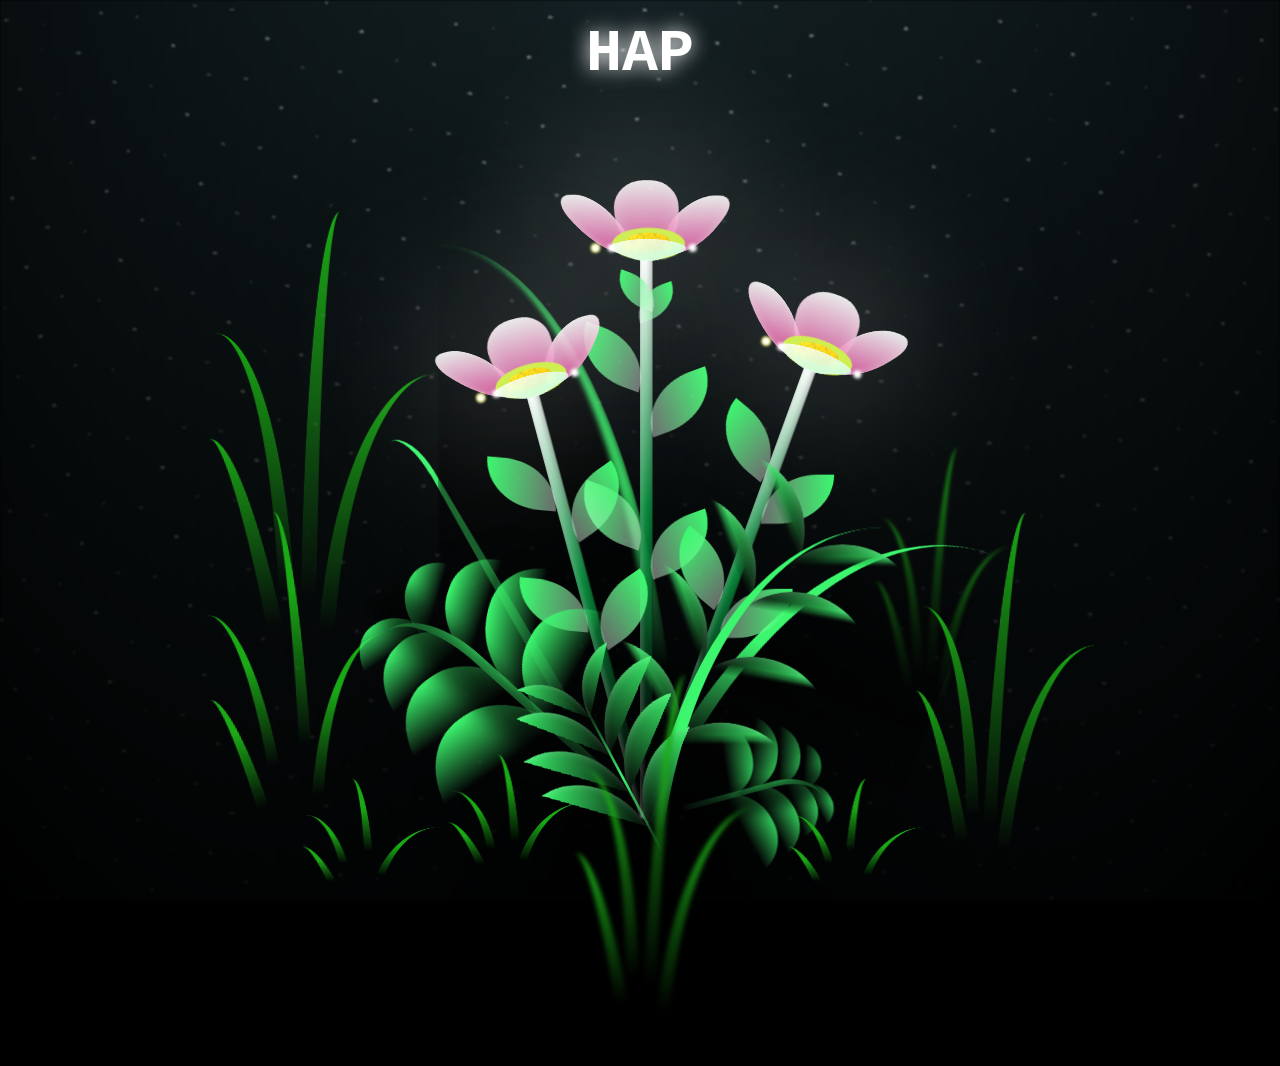
<file: flower.html>
<!DOCTYPE html>
<html lang="en">

<head>
  <meta charset="UTF-8">
  <meta http-equiv="X-UA-Compatible" content="IE=edge">
  <meta name="viewport" content="width=device-width, initial-scale=1.0">
  <link rel="shortcut icon" href="images/gift.png" type="image/x-icon">
  <link rel="stylesheet" href="css/style.css">

  <!-- Document Title -->
  <title>HAPPY BIRTHDAY Mi</title>
</head>

<body class="not-loaded">
  <!-- Background -->
  <div class="night"></div>

  <!-- Flower -->
  <div class="flowers">
    <div class="flower flower--1">
      <div class="flower__leafs flower__leafs--1">
        <div class="flower__leaf flower__leaf--1"></div>
        <div class="flower__leaf flower__leaf--2"></div>
        <div class="flower__leaf flower__leaf--3"></div>
        <div class="flower__leaf flower__leaf--4"></div>
        <div class="flower__white-circle"></div>

        <div class="flower__light flower__light--1"></div>
        <div class="flower__light flower__light--2"></div>
        <div class="flower__light flower__light--3"></div>
        <div class="flower__light flower__light--4"></div>
        <div class="flower__light flower__light--5"></div>
        <div class="flower__light flower__light--6"></div>
        <div class="flower__light flower__light--7"></div>
        <div class="flower__light flower__light--8"></div>

      </div>
      <div class="flower__line">
        <div class="flower__line__leaf flower__line__leaf--1"></div>
        <div class="flower__line__leaf flower__line__leaf--2"></div>
        <div class="flower__line__leaf flower__line__leaf--3"></div>
        <div class="flower__line__leaf flower__line__leaf--4"></div>
        <div class="flower__line__leaf flower__line__leaf--5"></div>
        <div class="flower__line__leaf flower__line__leaf--6"></div>
      </div>
    </div>

    <div class="flower flower--2">
      <div class="flower__leafs flower__leafs--2">
        <div class="flower__leaf flower__leaf--1"></div>
        <div class="flower__leaf flower__leaf--2"></div>
        <div class="flower__leaf flower__leaf--3"></div>
        <div class="flower__leaf flower__leaf--4"></div>
        <div class="flower__white-circle"></div>

        <div class="flower__light flower__light--1"></div>
        <div class="flower__light flower__light--2"></div>
        <div class="flower__light flower__light--3"></div>
        <div class="flower__light flower__light--4"></div>
        <div class="flower__light flower__light--5"></div>
        <div class="flower__light flower__light--6"></div>
        <div class="flower__light flower__light--7"></div>
        <div class="flower__light flower__light--8"></div>

      </div>
      <div class="flower__line">
        <div class="flower__line__leaf flower__line__leaf--1"></div>
        <div class="flower__line__leaf flower__line__leaf--2"></div>
        <div class="flower__line__leaf flower__line__leaf--3"></div>
        <div class="flower__line__leaf flower__line__leaf--4"></div>
      </div>
    </div>

    <div class="flower flower--3">
      <div class="flower__leafs flower__leafs--3">
        <div class="flower__leaf flower__leaf--1"></div>
        <div class="flower__leaf flower__leaf--2"></div>
        <div class="flower__leaf flower__leaf--3"></div>
        <div class="flower__leaf flower__leaf--4"></div>
        <div class="flower__white-circle"></div>

        <div class="flower__light flower__light--1"></div>
        <div class="flower__light flower__light--2"></div>
        <div class="flower__light flower__light--3"></div>
        <div class="flower__light flower__light--4"></div>
        <div class="flower__light flower__light--5"></div>
        <div class="flower__light flower__light--6"></div>
        <div class="flower__light flower__light--7"></div>
        <div class="flower__light flower__light--8"></div>

      </div>
      <div class="flower__line">
        <div class="flower__line__leaf flower__line__leaf--1"></div>
        <div class="flower__line__leaf flower__line__leaf--2"></div>
        <div class="flower__line__leaf flower__line__leaf--3"></div>
        <div class="flower__line__leaf flower__line__leaf--4"></div>
      </div>
    </div>

    <div class="grow-ans" style="--d:1.2s">
      <div class="flower__g-long">
        <div class="flower__g-long__top"></div>
        <div class="flower__g-long__bottom"></div>
      </div>
    </div>

    <div class="growing-grass">
      <div class="flower__grass flower__grass--1">
        <div class="flower__grass--top"></div>
        <div class="flower__grass--bottom"></div>
        <div class="flower__grass__leaf flower__grass__leaf--1"></div>
        <div class="flower__grass__leaf flower__grass__leaf--2"></div>
        <div class="flower__grass__leaf flower__grass__leaf--3"></div>
        <div class="flower__grass__leaf flower__grass__leaf--4"></div>
        <div class="flower__grass__leaf flower__grass__leaf--5"></div>
        <div class="flower__grass__leaf flower__grass__leaf--6"></div>
        <div class="flower__grass__leaf flower__grass__leaf--7"></div>
        <div class="flower__grass__leaf flower__grass__leaf--8"></div>
        <div class="flower__grass__overlay"></div>
      </div>
    </div>

    <div class="growing-grass">
      <div class="flower__grass flower__grass--2">
        <div class="flower__grass--top"></div>
        <div class="flower__grass--bottom"></div>
        <div class="flower__grass__leaf flower__grass__leaf--1"></div>
        <div class="flower__grass__leaf flower__grass__leaf--2"></div>
        <div class="flower__grass__leaf flower__grass__leaf--3"></div>
        <div class="flower__grass__leaf flower__grass__leaf--4"></div>
        <div class="flower__grass__leaf flower__grass__leaf--5"></div>
        <div class="flower__grass__leaf flower__grass__leaf--6"></div>
        <div class="flower__grass__leaf flower__grass__leaf--7"></div>
        <div class="flower__grass__leaf flower__grass__leaf--8"></div>
        <div class="flower__grass__overlay"></div>
      </div>
    </div>

    <div class="grow-ans" style="--d:2.4s">
      <div class="flower__g-right flower__g-right--1">
        <div class="leaf"></div>
      </div>
    </div>

    <div class="grow-ans" style="--d:2.8s">
      <div class="flower__g-right flower__g-right--2">
        <div class="leaf"></div>
      </div>
    </div>

    <div class="grow-ans" style="--d:2.8s">
      <div class="flower__g-front">
        <div class="flower__g-front__leaf-wrapper flower__g-front__leaf-wrapper--1">
          <div class="flower__g-front__leaf"></div>
        </div>
        <div class="flower__g-front__leaf-wrapper flower__g-front__leaf-wrapper--2">
          <div class="flower__g-front__leaf"></div>
        </div>
        <div class="flower__g-front__leaf-wrapper flower__g-front__leaf-wrapper--3">
          <div class="flower__g-front__leaf"></div>
        </div>
        <div class="flower__g-front__leaf-wrapper flower__g-front__leaf-wrapper--4">
          <div class="flower__g-front__leaf"></div>
        </div>
        <div class="flower__g-front__leaf-wrapper flower__g-front__leaf-wrapper--5">
          <div class="flower__g-front__leaf"></div>
        </div>
        <div class="flower__g-front__leaf-wrapper flower__g-front__leaf-wrapper--6">
          <div class="flower__g-front__leaf"></div>
        </div>
        <div class="flower__g-front__leaf-wrapper flower__g-front__leaf-wrapper--7">
          <div class="flower__g-front__leaf"></div>
        </div>
        <div class="flower__g-front__leaf-wrapper flower__g-front__leaf-wrapper--8">
          <div class="flower__g-front__leaf"></div>
        </div>
        <div class="flower__g-front__line"></div>
      </div>
    </div>

    <div class="grow-ans" style="--d:3.2s">
      <div class="flower__g-fr">
        <div class="leaf"></div>
        <div class="flower__g-fr__leaf flower__g-fr__leaf--1"></div>
        <div class="flower__g-fr__leaf flower__g-fr__leaf--2"></div>
        <div class="flower__g-fr__leaf flower__g-fr__leaf--3"></div>
        <div class="flower__g-fr__leaf flower__g-fr__leaf--4"></div>
        <div class="flower__g-fr__leaf flower__g-fr__leaf--5"></div>
        <div class="flower__g-fr__leaf flower__g-fr__leaf--6"></div>
        <div class="flower__g-fr__leaf flower__g-fr__leaf--7"></div>
        <div class="flower__g-fr__leaf flower__g-fr__leaf--8"></div>
      </div>
    </div>

    <div class="long-g long-g--0">
      <div class="grow-ans" style="--d:3s">
        <div class="leaf leaf--0"></div>
      </div>
      <div class="grow-ans" style="--d:2.2s">
        <div class="leaf leaf--1"></div>
      </div>
      <div class="grow-ans" style="--d:3.4s">
        <div class="leaf leaf--2"></div>
      </div>
      <div class="grow-ans" style="--d:3.6s">
        <div class="leaf leaf--3"></div>
      </div>
    </div>

    <div class="long-g long-g--1">
      <div class="grow-ans" style="--d:3.6s">
        <div class="leaf leaf--0"></div>
      </div>
      <div class="grow-ans" style="--d:3.8s">
        <div class="leaf leaf--1"></div>
      </div>
      <div class="grow-ans" style="--d:4s">
        <div class="leaf leaf--2"></div>
      </div>
      <div class="grow-ans" style="--d:4.2s">
        <div class="leaf leaf--3"></div>
      </div>
    </div>

    <div class="long-g long-g--2">
      <div class="grow-ans" style="--d:4s">
        <div class="leaf leaf--0"></div>
      </div>
      <div class="grow-ans" style="--d:4.2s">
        <div class="leaf leaf--1"></div>
      </div>
      <div class="grow-ans" style="--d:4.4s">
        <div class="leaf leaf--2"></div>
      </div>
      <div class="grow-ans" style="--d:4.6s">
        <div class="leaf leaf--3"></div>
      </div>
    </div>

    <div class="long-g long-g--3">
      <div class="grow-ans" style="--d:4s">
        <div class="leaf leaf--0"></div>
      </div>
      <div class="grow-ans" style="--d:4.2s">
        <div class="leaf leaf--1"></div>
      </div>
      <div class="grow-ans" style="--d:3s">
        <div class="leaf leaf--2"></div>
      </div>
      <div class="grow-ans" style="--d:3.6s">
        <div class="leaf leaf--3"></div>
      </div>
    </div>

    <div class="long-g long-g--4">
      <div class="grow-ans" style="--d:4s">
        <div class="leaf leaf--0"></div>
      </div>
      <div class="grow-ans" style="--d:4.2s">
        <div class="leaf leaf--1"></div>
      </div>
      <div class="grow-ans" style="--d:3s">
        <div class="leaf leaf--2"></div>
      </div>
      <div class="grow-ans" style="--d:3.6s">
        <div class="leaf leaf--3"></div>
      </div>
    </div>

    <div class="long-g long-g--5">
      <div class="grow-ans" style="--d:4s">
        <div class="leaf leaf--0"></div>
      </div>
      <div class="grow-ans" style="--d:4.2s">
        <div class="leaf leaf--1"></div>
      </div>
      <div class="grow-ans" style="--d:3s">
        <div class="leaf leaf--2"></div>
      </div>
      <div class="grow-ans" style="--d:3.6s">
        <div class="leaf leaf--3"></div>
      </div>
    </div>

    <div class="long-g long-g--6">
      <div class="grow-ans" style="--d:4.2s">
        <div class="leaf leaf--0"></div>
      </div>
      <div class="grow-ans" style="--d:4.4s">
        <div class="leaf leaf--1"></div>
      </div>
      <div class="grow-ans" style="--d:4.6s">
        <div class="leaf leaf--2"></div>
      </div>
      <div class="grow-ans" style="--d:4.8s">
        <div class="leaf leaf--3"></div>
      </div>
    </div>

    <div class="long-g long-g--7">
      <div class="grow-ans" style="--d:3s">
        <div class="leaf leaf--0"></div>
      </div>
      <div class="grow-ans" style="--d:3.2s">
        <div class="leaf leaf--1"></div>
      </div>
      <div class="grow-ans" style="--d:3.5s">
        <div class="leaf leaf--2"></div>
      </div>
      <div class="grow-ans" style="--d:3.6s">
        <div class="leaf leaf--3"></div>
      </div>
    </div>
  </div>

  <!-- Title -->
  <h1 class="title"><span id="title"></span></h1>
</body>

</html>

<!-- Import Javascript -->
<script src="js/main.js"></script>
</file>
<file: css/style.css>
*,
*::after,
*::before {
  padding: 0;
  margin: 0;
  box-sizing: border-box;
}

:root {
  --dark-color: #000;
}

.title {
  position: absolute;
  width: 100%;
  text-align: center;
  margin-top: 20px;
  top: 0;
  left: 0;
  color: rgb(255, 255, 255);
  font-family: 'Courier New', Courier, monospace;
  font-size: 60px;
  text-shadow: 0px 0px 20px rgb(255, 255, 255);
}

body {
  display: flex;
  align-items: flex-end;
  justify-content: center;
  min-height: 100vh;
  background-color: var(--dark-color);
  overflow: hidden;
  perspective: 1000px;
}

.night {
  position: fixed;
  left: 50%;
  top: 0;
  transform: translateX(-50%);
  width: 100%;
  height: 100%;
  filter: blur(0.1vmin);
  background-image: radial-gradient(ellipse at top, transparent 0%, var(--dark-color)), radial-gradient(ellipse at bottom, var(--dark-color), rgba(145, 233, 255, 0.2)), repeating-linear-gradient(220deg, rgb(0, 0, 0) 0px, rgb(0, 0, 0) 19px, transparent 19px, transparent 22px), repeating-linear-gradient(189deg, rgb(0, 0, 0) 0px, rgb(0, 0, 0) 19px, transparent 19px, transparent 22px), repeating-linear-gradient(148deg, rgb(0, 0, 0) 0px, rgb(0, 0, 0) 19px, transparent 19px, transparent 22px), linear-gradient(90deg, rgb(255, 255, 250), rgb(240, 240, 240));
}

.flowers {
  position: relative;
  transform: scale(0.9);
}

.flower {
  position: absolute;
  bottom: 10vmin;
  transform-origin: bottom center;
  z-index: 10;
  --fl-speed: 0.8s;
}

.flower--1 {
  animation: moving-flower-1 4s linear infinite;
}

.flower--1 .flower__line {
  height: 70vmin;
  animation-delay: 0.3s;
}

.flower--1 .flower__line__leaf--1 {
  animation: blooming-leaf-right var(--fl-speed) 1.6s backwards;
}

.flower--1 .flower__line__leaf--2 {
  animation: blooming-leaf-right var(--fl-speed) 1.4s backwards;
}

.flower--1 .flower__line__leaf--3 {
  animation: blooming-leaf-left var(--fl-speed) 1.2s backwards;
}

.flower--1 .flower__line__leaf--4 {
  animation: blooming-leaf-left var(--fl-speed) 1s backwards;
}

.flower--1 .flower__line__leaf--5 {
  animation: blooming-leaf-right var(--fl-speed) 1.8s backwards;
}

.flower--1 .flower__line__leaf--6 {
  animation: blooming-leaf-left var(--fl-speed) 2s backwards;
}

.flower--2 {
  left: 50%;
  transform: rotate(20deg);
  animation: moving-flower-2 4s linear infinite;
}

.flower--2 .flower__line {
  height: 60vmin;
  animation-delay: 0.6s;
}

.flower--2 .flower__line__leaf--1 {
  animation: blooming-leaf-right var(--fl-speed) 1.9s backwards;
}

.flower--2 .flower__line__leaf--2 {
  animation: blooming-leaf-right var(--fl-speed) 1.7s backwards;
}

.flower--2 .flower__line__leaf--3 {
  animation: blooming-leaf-left var(--fl-speed) 1.5s backwards;
}

.flower--2 .flower__line__leaf--4 {
  animation: blooming-leaf-left var(--fl-speed) 1.3s backwards;
}

.flower--3 {
  left: 50%;
  transform: rotate(-15deg);
  animation: moving-flower-3 4s linear infinite;
}

.flower--3 .flower__line {
  animation-delay: 0.9s;
}

.flower--3 .flower__line__leaf--1 {
  animation: blooming-leaf-right var(--fl-speed) 2.5s backwards;
}

.flower--3 .flower__line__leaf--2 {
  animation: blooming-leaf-right var(--fl-speed) 2.3s backwards;
}

.flower--3 .flower__line__leaf--3 {
  animation: blooming-leaf-left var(--fl-speed) 2.1s backwards;
}

.flower--3 .flower__line__leaf--4 {
  animation: blooming-leaf-left var(--fl-speed) 1.9s backwards;
}

.flower__leafs {
  position: relative;
  animation: blooming-flower 2s backwards;
}

.flower__leafs--1 {
  animation-delay: 1.1s;
}

.flower__leafs--2 {
  animation-delay: 1.4s;
}

.flower__leafs--3 {
  animation-delay: 1.7s;
}

.flower__leafs::after {
  content: "";
  position: absolute;
  left: 0;
  top: 0;
  transform: translate(-50%, -100%);
  width: 8vmin;
  height: 8vmin;
  background-color: #fff;
  filter: blur(10vmin);
}

.flower__leaf {
  position: absolute;
  bottom: 0;
  left: 50%;
  width: 8vmin;
  height: 11vmin;
  border-radius: 51% 49% 47% 53%/44% 45% 55% 69%;
  background-color: #a7ffee;
  background-image: linear-gradient(to top, #e0499a, #fff);
  transform-origin: bottom center;
  opacity: 0.9;
  box-shadow: inset 0 0 2vmin rgba(255, 255, 255, 0.5);
}

.flower__leaf--1 {
  transform: translate(-10%, 1%) rotateY(40deg) rotateX(-50deg);
}

.flower__leaf--2 {
  transform: translate(-50%, -4%) rotateX(40deg);
}

.flower__leaf--3 {
  transform: translate(-90%, 0%) rotateY(45deg) rotateX(50deg);
}

.flower__leaf--4 {
  width: 8vmin;
  height: 8vmin;
  transform-origin: bottom left;
  border-radius: 4vmin 10vmin 4vmin 4vmin;
  transform: translate(0%, 18%) rotateX(70deg) rotate(-43deg);
  background-image: linear-gradient(to top, rgba(255, 2555, 255, 0.4), #fff);
  z-index: 1;
  opacity: 0.8;
  -webkit-transform: translate(0%, 18%) rotateX(70deg) rotate(-43deg);
  -moz-transform: translate(0%, 18%) rotateX(70deg) rotate(-43deg);
  -ms-transform: translate(0%, 18%) rotateX(70deg) rotate(-43deg);
  -o-transform: translate(0%, 18%) rotateX(70deg) rotate(-43deg);
}

.flower__white-circle {
  position: absolute;
  left: -3.5vmin;
  top: -3vmin;
  width: 9vmin;
  height: 4vmin;
  border-radius: 50%;
  background-color: #cbed41;
}

.flower__white-circle::after {
  content: "";
  position: absolute;
  left: 50%;
  top: 45%;
  transform: translate(-50%, -50%);
  width: 60%;
  height: 60%;
  border-radius: inherit;
  background-image: repeating-linear-gradient(135deg, rgba(0, 0, 0, 0.03) 0px, rgba(0, 0, 0, 0.03) 1px, transparent 1px, transparent 12px), repeating-linear-gradient(45deg, rgba(0, 0, 0, 0.03) 0px, rgba(0, 0, 0, 0.03) 1px, transparent 1px, transparent 12px), repeating-linear-gradient(67.5deg, rgba(0, 0, 0, 0.03) 0px, rgba(0, 0, 0, 0.03) 1px, transparent 1px, transparent 12px), repeating-linear-gradient(135deg, rgba(0, 0, 0, 0.03) 0px, rgba(0, 0, 0, 0.03) 1px, transparent 1px, transparent 12px), repeating-linear-gradient(45deg, rgba(0, 0, 0, 0.03) 0px, rgba(0, 0, 0, 0.03) 1px, transparent 1px, transparent 12px), repeating-linear-gradient(112.5deg, rgba(0, 0, 0, 0.03) 0px, rgba(0, 0, 0, 0.03) 1px, transparent 1px, transparent 12px), repeating-linear-gradient(112.5deg, rgba(0, 0, 0, 0.03) 0px, rgba(0, 0, 0, 0.03) 1px, transparent 1px, transparent 12px), repeating-linear-gradient(45deg, rgba(0, 0, 0, 0.03) 0px, rgba(0, 0, 0, 0.03) 1px, transparent 1px, transparent 12px), repeating-linear-gradient(22.5deg, rgba(0, 0, 0, 0.03) 0px, rgba(0, 0, 0, 0.03) 1px, transparent 1px, transparent 12px), repeating-linear-gradient(45deg, rgba(0, 0, 0, 0.03) 0px, rgba(0, 0, 0, 0.03) 1px, transparent 1px, transparent 12px), repeating-linear-gradient(22.5deg, rgba(0, 0, 0, 0.03) 0px, rgba(0, 0, 0, 0.03) 1px, transparent 1px, transparent 12px), repeating-linear-gradient(135deg, rgba(0, 0, 0, 0.03) 0px, rgba(0, 0, 0, 0.03) 1px, transparent 1px, transparent 12px), repeating-linear-gradient(157.5deg, rgba(0, 0, 0, 0.03) 0px, rgba(0, 0, 0, 0.03) 1px, transparent 1px, transparent 12px), repeating-linear-gradient(67.5deg, rgba(0, 0, 0, 0.03) 0px, rgba(0, 0, 0, 0.03) 1px, transparent 1px, transparent 12px), repeating-linear-gradient(67.5deg, rgba(0, 0, 0, 0.03) 0px, rgba(0, 0, 0, 0.03) 1px, transparent 1px, transparent 12px), linear-gradient(90deg, rgb(255, 235, 18), rgb(255, 206, 0));
}

.flower__line {
  height: 55vmin;
  width: 1.5vmin;
  background-image: linear-gradient(to left, rgba(0, 0, 0, 0.2), transparent, rgba(255, 255, 255, 0.2)), linear-gradient(to top, transparent 10%, #098a3c, #fff);
  box-shadow: inset 0 0 2px rgba(0, 0, 0, 0.5);
  animation: grow-flower-tree 4s backwards;
}

.flower__line__leaf {
  --w: 7vmin;
  --h: calc(var(--w) + 2vmin);
  position: absolute;
  top: 20%;
  left: 90%;
  width: var(--w);
  height: var(--h);
  border-top-right-radius: var(--h);
  border-bottom-left-radius: var(--h);
  background-image: linear-gradient(to top, rgba(255, 255, 255, 0.4), #3cf76e);
}

.flower__line__leaf--1 {
  transform: rotate(70deg) rotateY(30deg);
}

.flower__line__leaf--2 {
  top: 45%;
  transform: rotate(70deg) rotateY(30deg);
}

.flower__line__leaf--3,
.flower__line__leaf--4,
.flower__line__leaf--6 {
  border-top-right-radius: 0;
  border-bottom-left-radius: 0;
  border-top-left-radius: var(--h);
  border-bottom-right-radius: var(--h);
  left: -460%;
  top: 12%;
  transform: rotate(-70deg) rotateY(30deg);
}

.flower__line__leaf--4 {
  top: 40%;
}

.flower__line__leaf--5 {
  top: 0;
  transform-origin: left;
  transform: rotate(70deg) rotateY(30deg) scale(0.6);
}

.flower__line__leaf--6 {
  top: -2%;
  left: -450%;
  transform-origin: right;
  transform: rotate(-70deg) rotateY(30deg) scale(0.6);
}

.flower__light {
  position: absolute;
  bottom: 0vmin;
  width: 1vmin;
  height: 1vmin;
  background-color: rgb(255, 251, 0);
  border-radius: 50%;
  filter: blur(0.2vmin);
  animation: light-ans 4s linear infinite backwards;
}

.flower__light:nth-child(odd) {
  background-color: #fff;
}

.flower__light--1 {
  left: -2vmin;
  animation-delay: 1s;
}

.flower__light--2 {
  left: 3vmin;
  animation-delay: 0.5s;
}

.flower__light--3 {
  left: -6vmin;
  animation-delay: 0.3s;
}

.flower__light--4 {
  left: 6vmin;
  animation-delay: 0.9s;
}

.flower__light--5 {
  left: -1vmin;
  animation-delay: 1.5s;
}

.flower__light--6 {
  left: -4vmin;
  animation-delay: 3s;
}

.flower__light--7 {
  left: 3vmin;
  animation-delay: 2s;
}

.flower__light--8 {
  left: -6vmin;
  animation-delay: 3.5s;
}

.flower__grass {
  --c: #3cf76e;
  --line-w: 1.5vmin;
  position: absolute;
  bottom: 12vmin;
  left: -7vmin;
  display: flex;
  flex-direction: column;
  align-items: flex-end;
  z-index: 20;
  transform-origin: bottom center;
  transform: rotate(-48deg) rotateY(40deg);
}

.flower__grass--1 {
  animation: moving-grass 2s linear infinite;
}

.flower__grass--2 {
  left: 2vmin;
  bottom: 10vmin;
  transform: scale(0.5) rotate(75deg) rotateX(10deg) rotateY(-200deg);
  opacity: 0.8;
  z-index: 0;
  animation: moving-grass--2 1.5s linear infinite;
}

.flower__grass--top {
  width: 7vmin;
  height: 10vmin;
  border-top-right-radius: 100%;
  border-right: var(--line-w) solid var(--c);
  transform-origin: bottom center;
  transform: rotate(-2deg);
}

.flower__grass--bottom {
  margin-top: -2px;
  width: var(--line-w);
  height: 25vmin;
  background-image: linear-gradient(to top, transparent, var(--c));
}

.flower__grass__leaf {
  --size: 10vmin;
  position: absolute;
  width: calc(var(--size) * 2.1);
  height: var(--size);
  border-top-left-radius: var(--size);
  border-top-right-radius: var(--size);
  background-image: linear-gradient(to top, transparent, transparent 30%, var(--c));
  z-index: 100;
}

.flower__grass__leaf--1 {
  top: -6%;
  left: 30%;
  --size: 6vmin;
  transform: rotate(-20deg);
  animation: growing-grass-ans--1 2s 2.6s backwards;
}

@keyframes growing-grass-ans--1 {
  0% {
    transform-origin: bottom left;
    transform: rotate(-20deg) scale(0);
  }
}

.flower__grass__leaf--2 {
  top: -5%;
  left: -110%;
  --size: 6vmin;
  transform: rotate(10deg);
  animation: growing-grass-ans--2 2s 2.4s linear backwards;
}

@keyframes growing-grass-ans--2 {
  0% {
    transform-origin: bottom right;
    transform: rotate(10deg) scale(0);
  }
}

.flower__grass__leaf--3 {
  top: 5%;
  left: 60%;
  --size: 8vmin;
  transform: rotate(-18deg) rotateX(-20deg);
  animation: growing-grass-ans--3 2s 2.2s linear backwards;
}

@keyframes growing-grass-ans--3 {
  0% {
    transform-origin: bottom left;
    transform: rotate(-18deg) rotateX(-20deg) scale(0);
  }
}

.flower__grass__leaf--4 {
  top: 6%;
  left: -135%;
  --size: 8vmin;
  transform: rotate(2deg);
  animation: growing-grass-ans--4 2s 2s linear backwards;
}

@keyframes growing-grass-ans--4 {
  0% {
    transform-origin: bottom right;
    transform: rotate(2deg) scale(0);
  }
}

.flower__grass__leaf--5 {
  top: 20%;
  left: 60%;
  --size: 10vmin;
  transform: rotate(-24deg) rotateX(-20deg);
  animation: growing-grass-ans--5 2s 1.8s linear backwards;
}

@keyframes growing-grass-ans--5 {
  0% {
    transform-origin: bottom left;
    transform: rotate(-24deg) rotateX(-20deg) scale(0);
  }
}

.flower__grass__leaf--6 {
  top: 22%;
  left: -180%;
  --size: 10vmin;
  transform: rotate(10deg);
  animation: growing-grass-ans--6 2s 1.6s linear backwards;
}

@keyframes growing-grass-ans--6 {
  0% {
    transform-origin: bottom right;
    transform: rotate(10deg) scale(0);
  }
}

.flower__grass__leaf--7 {
  top: 39%;
  left: 70%;
  --size: 10vmin;
  transform: rotate(-10deg);
  animation: growing-grass-ans--7 2s 1.4s linear backwards;
}

@keyframes growing-grass-ans--7 {
  0% {
    transform-origin: bottom left;
    transform: rotate(-10deg) scale(0);
  }
}

.flower__grass__leaf--8 {
  top: 40%;
  left: -215%;
  --size: 11vmin;
  transform: rotate(10deg);
  animation: growing-grass-ans--8 2s 1.2s linear backwards;
}

@keyframes growing-grass-ans--8 {
  0% {
    transform-origin: bottom right;
    transform: rotate(10deg) scale(0);
  }
}

.flower__grass__overlay {
  position: absolute;
  top: -10%;
  right: 0%;
  width: 100%;
  height: 100%;
  background-color: rgba(0, 0, 0, 0.6);
  filter: blur(1.5vmin);
  z-index: 100;
}

.flower__g-long {
  --w: 2vmin;
  --h: 6vmin;
  --c: #3cf76e;
  position: absolute;
  bottom: 10vmin;
  left: -3vmin;
  transform-origin: bottom center;
  transform: rotate(-30deg) rotateY(-20deg);
  display: flex;
  flex-direction: column;
  align-items: flex-end;
  animation: flower-g-long-ans 3s linear infinite;
}

@keyframes flower-g-long-ans {

  0%,
  100% {
    transform: rotate(-30deg) rotateY(-20deg);
  }

  50% {
    transform: rotate(-32deg) rotateY(-20deg);
  }
}

.flower__g-long__top {
  top: calc(var(--h) * -1);
  width: calc(var(--w) + 1vmin);
  height: var(--h);
  border-top-right-radius: 100%;
  border-right: 0.7vmin solid var(--c);
  transform: translate(-0.7vmin, 1vmin);
}

.flower__g-long__bottom {
  width: var(--w);
  height: 50vmin;
  transform-origin: bottom center;
  background-image: linear-gradient(to top, transparent 30%, var(--c));
  box-shadow: inset 0 0 2px rgba(0, 0, 0, 0.5);
  -webkit-clip-path: polygon(35% 0, 65% 1%, 100% 100%, 0% 100%);
  clip-path: polygon(35% 0, 65% 1%, 100% 100%, 0% 100%);
}

.flower__g-right {
  position: absolute;
  bottom: 6vmin;
  left: -2vmin;
  transform-origin: bottom left;
  transform: rotate(20deg);
}

.flower__g-right .leaf {
  width: 30vmin;
  height: 50vmin;
  border-top-left-radius: 100%;
  border-left: 2vmin solid #3cf76e;
  background-image: linear-gradient(to bottom, transparent, var(--dark-color) 60%);
  -webkit-mask-image: linear-gradient(to top, transparent 30%, #3cf76e 60%);
}

.flower__g-right--1 {
  animation: flower-g-right-ans 2.5s linear infinite;
}

.flower__g-right--2 {
  left: 5vmin;
  transform: rotateY(-180deg);
  animation: flower-g-right-ans--2 3s linear infinite;
}

.flower__g-right--2 .leaf {
  height: 75vmin;
  filter: blur(0.3vmin);
  opacity: 0.8;
}

@keyframes flower-g-right-ans {

  0%,
  100% {
    transform: rotate(20deg);
  }

  50% {
    transform: rotate(24deg) rotateX(-20deg);
  }
}

@keyframes flower-g-right-ans--2 {

  0%,
  100% {
    transform: rotateY(-180deg) rotate(0deg) rotateX(-20deg);
  }

  50% {
    transform: rotateY(-180deg) rotate(6deg) rotateX(-20deg);
  }
}

.flower__g-front {
  position: absolute;
  bottom: 6vmin;
  left: 2.5vmin;
  z-index: 100;
  transform-origin: bottom center;
  transform: rotate(-28deg) rotateY(30deg) scale(1.04);
  animation: flower__g-front-ans 2s linear infinite;
}

@keyframes flower__g-front-ans {

  0%,
  100% {
    transform: rotate(-28deg) rotateY(30deg) scale(1.04);
  }

  50% {
    transform: rotate(-35deg) rotateY(40deg) scale(1.04);
  }
}

.flower__g-front__line {
  width: 0.3vmin;
  height: 20vmin;
  background-image: linear-gradient(to top, transparent, #3cf76e, transparent 100%);
  position: relative;
}

.flower__g-front__leaf-wrapper {
  position: absolute;
  top: 0;
  left: 0;
  transform-origin: bottom left;
  transform: rotate(10deg);
}

.flower__g-front__leaf-wrapper:nth-child(even) {
  left: 0vmin;
  transform: rotateY(-180deg) rotate(5deg);
  animation: flower__g-front__leaf-left-ans 1s ease-in backwards;
}

.flower__g-front__leaf-wrapper:nth-child(odd) {
  animation: flower__g-front__leaf-ans 1s ease-in backwards;
}

.flower__g-front__leaf-wrapper--1 {
  top: -8vmin;
  transform: scale(0.7);
  animation: flower__g-front__leaf-ans 1s 5.5s ease-in backwards !important;
}

.flower__g-front__leaf-wrapper--2 {
  top: -8vmin;
  transform: rotateY(-180deg) scale(0.7) !important;
  animation: flower__g-front__leaf-left-ans-2 1s 4.6s ease-in backwards !important;
}

.flower__g-front__leaf-wrapper--3 {
  top: -3vmin;
  animation: flower__g-front__leaf-ans 1s 4.6s ease-in backwards;
}

.flower__g-front__leaf-wrapper--4 {
  top: -3vmin;
  transform: rotateY(-180deg) scale(0.9) !important;
  animation: flower__g-front__leaf-left-ans-2 1s 4.6s ease-in backwards !important;
}

@keyframes flower__g-front__leaf-left-ans-2 {
  0% {
    transform: rotateY(-180deg) scale(0);
  }
}

.flower__g-front__leaf-wrapper--5,
.flower__g-front__leaf-wrapper--6 {
  top: 2vmin;
}

.flower__g-front__leaf-wrapper--7,
.flower__g-front__leaf-wrapper--8 {
  top: 6.5vmin;
}

.flower__g-front__leaf-wrapper--2 {
  animation-delay: 5.2s !important;
}

.flower__g-front__leaf-wrapper--3 {
  animation-delay: 4.9s !important;
}

.flower__g-front__leaf-wrapper--5 {
  animation-delay: 4.3s !important;
}

.flower__g-front__leaf-wrapper--6 {
  animation-delay: 4.1s !important;
}

.flower__g-front__leaf-wrapper--7 {
  animation-delay: 3.8s !important;
}

.flower__g-front__leaf-wrapper--8 {
  animation-delay: 3.5s !important;
}

@keyframes flower__g-front__leaf-ans {
  0% {
    transform: rotate(10deg) scale(0);
  }
}

@keyframes flower__g-front__leaf-left-ans {
  0% {
    transform: rotateY(-180deg) rotate(5deg) scale(0);
  }
}

.flower__g-front__leaf {
  width: 10vmin;
  height: 10vmin;
  border-radius: 100% 0% 0% 100%/100% 100% 0% 0%;
  box-shadow: inset 0 2px 1vmin hsla(0, 0%, 100%, 0.2);
  background-image: linear-gradient(to bottom left, transparent, var(--dark-color)), linear-gradient(to bottom right, #3cf76e 50%, transparent 50%, transparent);
  -webkit-mask-image: linear-gradient(to bottom right, #3cf76e 50%, transparent 50%, transparent);
  mask-image: linear-gradient(to bottom right, #3cf76e 50%, transparent 50%, transparent);
}

.flower__g-fr {
  position: absolute;
  bottom: -4vmin;
  left: vmin;
  transform-origin: bottom left;
  z-index: 10;
  animation: flower__g-fr-ans 2s linear infinite;
}

@keyframes flower__g-fr-ans {

  0%,
  100% {
    transform: rotate(2deg);
  }

  50% {
    transform: rotate(4deg);
    -webkit-transform: rotate(4deg);
    -moz-transform: rotate(4deg);
    -ms-transform: rotate(4deg);
    -o-transform: rotate(4deg);
  }
}

.flower__g-fr .leaf {
  width: 30vmin;
  height: 50vmin;
  border-top-left-radius: 100%;
  border-left: 2vmin solid #3cf76e;
  -webkit-mask-image: linear-gradient(to top, transparent 25%, #3cf76e 50%);
  position: relative;
  z-index: 1;
}

.flower__g-fr__leaf {
  position: absolute;
  top: 0;
  left: 0;
  width: 10vmin;
  height: 10vmin;
  border-radius: 100% 0% 0% 100%/100% 100% 0% 0%;
  box-shadow: inset 0 2px 1vmin hsla(0, 0%, 100%, 0.2);
  background-image: linear-gradient(to bottom left, transparent, var(--dark-color) 98%), linear-gradient(to bottom right, #3cf76e 45%, transparent 50%, transparent);
  -webkit-mask-image: linear-gradient(135deg, #3cf76e 40%, transparent 50%, transparent);
}

.flower__g-fr__leaf--1 {
  left: 20vmin;
  transform: rotate(45deg);
  animation: flower__g-fr-leaft-ans-1 0.5s 5.2s linear backwards;
}

@keyframes flower__g-fr-leaft-ans-1 {
  0% {
    transform-origin: left;
    transform: rotate(45deg) scale(0);
  }
}

.flower__g-fr__leaf--2 {
  left: 12vmin;
  top: -7vmin;
  transform: rotate(25deg) rotateY(-180deg);
  animation: flower__g-fr-leaft-ans-6 0.5s 5s linear backwards;
}

.flower__g-fr__leaf--3 {
  left: 15vmin;
  top: 6vmin;
  transform: rotate(55deg);
  animation: flower__g-fr-leaft-ans-5 0.5s 4.8s linear backwards;
}

.flower__g-fr__leaf--4 {
  left: 6vmin;
  top: -2vmin;
  transform: rotate(25deg) rotateY(-180deg);
  animation: flower__g-fr-leaft-ans-6 0.5s 4.6s linear backwards;
}

.flower__g-fr__leaf--5 {
  left: 10vmin;
  top: 14vmin;
  transform: rotate(55deg);
  animation: flower__g-fr-leaft-ans-5 0.5s 4.4s linear backwards;
}

@keyframes flower__g-fr-leaft-ans-5 {
  0% {
    transform-origin: left;
    transform: rotate(55deg) scale(0);
  }
}

.flower__g-fr__leaf--6 {
  left: 0vmin;
  top: 6vmin;
  transform: rotate(25deg) rotateY(-180deg);
  animation: flower__g-fr-leaft-ans-6 0.5s 4.2s linear backwards;
}

@keyframes flower__g-fr-leaft-ans-6 {
  0% {
    transform-origin: right;
    transform: rotate(25deg) rotateY(-180deg) scale(0);
  }
}

.flower__g-fr__leaf--7 {
  left: 5vmin;
  top: 22vmin;
  transform: rotate(45deg);
  animation: flower__g-fr-leaft-ans-7 0.5s 4s linear backwards;
}

@keyframes flower__g-fr-leaft-ans-7 {
  0% {
    transform-origin: left;
    transform: rotate(45deg) scale(0);
  }
}

.flower__g-fr__leaf--8 {
  left: -4vmin;
  top: 15vmin;
  transform: rotate(15deg) rotateY(-180deg);
  animation: flower__g-fr-leaft-ans-8 0.5s 3.8s linear backwards;
}

@keyframes flower__g-fr-leaft-ans-8 {
  0% {
    transform-origin: right;
    transform: rotate(15deg) rotateY(-180deg) scale(0);
  }
}

.long-g {
  position: absolute;
  bottom: 25vmin;
  left: -42vmin;
  transform-origin: bottom left;
}

.long-g--1 {
  bottom: 0vmin;
  transform: scale(0.8) rotate(-5deg);
}

.long-g--1 .leaf {
  -webkit-mask-image: linear-gradient(to top, transparent 40%, #a9e125 80%) !important;
}

.long-g--1 .leaf--1 {
  --w: 5vmin;
  --h: 60vmin;
  left: -2vmin;
  transform: rotate(3deg) rotateY(-180deg);
}

.long-g--2,
.long-g--3 {
  bottom: -3vmin;
  left: -35vmin;
  transform-origin: center;
  transform: scale(0.6) rotateX(60deg);
}

.long-g--2 .leaf,
.long-g--3 .leaf {
  -webkit-mask-image: linear-gradient(to top, transparent 50%, #3cf76e 80%) !important;
}

.long-g--2 .leaf--1,
.long-g--3 .leaf--1 {
  left: -1vmin;
  transform: rotateY(-180deg);
}

.long-g--3 {
  left: -17vmin;
  bottom: 0vmin;
}

.long-g--3 .leaf {
  -webkit-mask-image: linear-gradient(to top, transparent 40%, #3cf76e 80%) !important;
}

.long-g--4 {
  left: 25vmin;
  bottom: -3vmin;
  transform-origin: center;
  transform: scale(0.6) rotateX(60deg);
}

.long-g--4 .leaf {
  -webkit-mask-image: linear-gradient(to top, transparent 50%, #3cf76e 80%) !important;
}

.long-g--5 {
  left: 42vmin;
  bottom: 0vmin;
  transform: scale(0.8) rotate(2deg);
}

.long-g--6 {
  left: 0vmin;
  bottom: -20vmin;
  z-index: 100;
  filter: blur(0.3vmin);
  transform: scale(0.8) rotate(2deg);
}

.long-g--7 {
  left: 35vmin;
  bottom: 20vmin;
  z-index: -1;
  filter: blur(0.3vmin);
  transform: scale(0.6) rotate(2deg);
  opacity: 0.7;
}

.long-g .leaf {
  --w: 15vmin;
  --h: 40vmin;
  --c: #1aaa15;
  position: absolute;
  bottom: 0;
  width: var(--w);
  height: var(--h);
  border-top-left-radius: 100%;
  border-left: 2vmin solid var(--c);
  -webkit-mask-image: linear-gradient(to top, transparent 20%, var(--dark-color));
  transform-origin: bottom center;
}

.long-g .leaf--0 {
  left: 2vmin;
  animation: leaf-ans-1 4s linear infinite;
}

.long-g .leaf--1 {
  --w: 5vmin;
  --h: 60vmin;
  animation: leaf-ans-1 4s linear infinite;
}

.long-g .leaf--2 {
  --w: 10vmin;
  --h: 40vmin;
  left: -0.5vmin;
  bottom: 5vmin;
  transform-origin: bottom left;
  transform: rotateY(-180deg);
  animation: leaf-ans-2 3s linear infinite;
}

.long-g .leaf--3 {
  --w: 5vmin;
  --h: 30vmin;
  left: -1vmin;
  bottom: 3.2vmin;
  transform-origin: bottom left;
  transform: rotate(-10deg) rotateY(-180deg);
  animation: leaf-ans-3 3s linear infinite;
}

@keyframes leaf-ans-1 {

  0%,
  100% {
    transform: rotate(-5deg) scale(1);
  }

  50% {
    transform: rotate(5deg) scale(1.1);
  }
}

@keyframes leaf-ans-2 {

  0%,
  100% {
    transform: rotateY(-180deg) rotate(5deg);
  }

  50% {
    transform: rotateY(-180deg) rotate(0deg) scale(1.1);
  }
}

@keyframes leaf-ans-3 {

  0%,
  100% {
    transform: rotate(-10deg) rotateY(-180deg);
  }

  50% {
    transform: rotate(-20deg) rotateY(-180deg);
  }
}

.grow-ans {
  animation: grow-ans 2s var(--d) backwards;
}

@keyframes grow-ans {
  0% {
    transform: scale(0);
    opacity: 0;
  }
}

@keyframes light-ans {
  0% {
    opacity: 0;
    transform: translateY(0vmin);
  }

  25% {
    opacity: 1;
    transform: translateY(-5vmin) translateX(-2vmin);
  }

  50% {
    opacity: 1;
    transform: translateY(-15vmin) translateX(2vmin);
    filter: blur(0.2vmin);
  }

  75% {
    transform: translateY(-20vmin) translateX(-2vmin);
    filter: blur(0.2vmin);
  }

  100% {
    transform: translateY(-30vmin);
    opacity: 0;
    filter: blur(1vmin);
  }
}

@keyframes moving-flower-1 {

  0%,
  100% {
    transform: rotate(2deg);
  }

  50% {
    transform: rotate(-2deg);
  }
}

@keyframes moving-flower-2 {

  0%,
  100% {
    transform: rotate(18deg);
  }

  50% {
    transform: rotate(14deg);
  }
}

@keyframes moving-flower-3 {

  0%,
  100% {
    transform: rotate(-18deg);
  }

  50% {
    transform: rotate(-20deg) rotateY(-10deg);
  }
}

@keyframes blooming-leaf-right {
  0% {
    transform-origin: left;
    transform: rotate(70deg) rotateY(30deg) scale(0);
  }
}

@keyframes blooming-leaf-left {
  0% {
    transform-origin: right;
    transform: rotate(-70deg) rotateY(30deg) scale(0);
  }
}

@keyframes grow-flower-tree {
  0% {
    height: 0;
    border-radius: 1vmin;
  }
}

@keyframes blooming-flower {
  0% {
    transform: scale(0);
  }
}

@keyframes moving-grass {

  0%,
  100% {
    transform: rotate(-48deg) rotateY(40deg);
  }

  50% {
    transform: rotate(-50deg) rotateY(40deg);
  }
}

@keyframes moving-grass--2 {

  0%,
  100% {
    transform: scale(0.5) rotate(75deg) rotateX(10deg) rotateY(-200deg);
  }

  50% {
    transform: scale(0.5) rotate(79deg) rotateX(10deg) rotateY(-200deg);
  }
}

.growing-grass {
  animation: growing-grass-ans 1s 2s backwards;
}

@keyframes growing-grass-ans {
  0% {
    transform: scale(0);
  }
}

.not-loaded * {
  animation-play-state: paused !important;
}

/*# sourceMappingURL=style.css.map */
</file>
